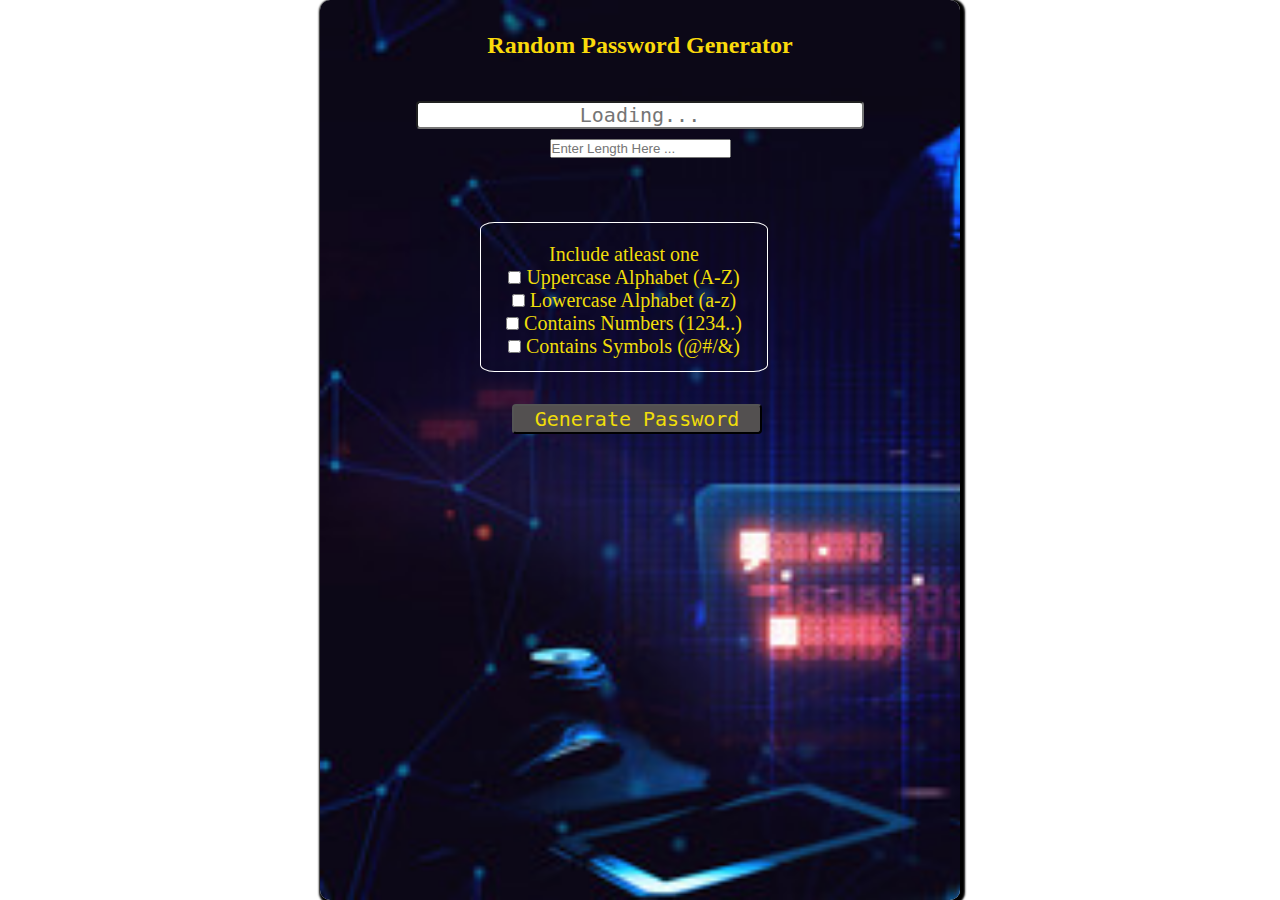
<file: Mini-Project/index.html>
<!DOCTYPE html>
<html lang="en">
<head>
    <meta charset="UTF-8">
    <meta name="viewport" content="width=device-width, initial-scale=1.0">
    <title>Document</title>
    <link rel="stylesheet" href="random_password_generator.css">
</head>
<body>
    <div class="main_container">
        <h1>Random Password Generator</h1>
        <div id="err"></div>
        <input type="text" id="inp" placeholder="Loading...">
    

        <div style="margin: auto; width: fit-content; margin-top: 10px; "><input type="text" id="length" placeholder="Enter Length Here ..." ></div>

        <div class="input_box"><p>Include atleast one<p>
            <form action="">
           <label for="upcase">
            <input type="checkbox" name="upcase" id="upcase" >
            Uppercase Alphabet (A-Z)</label><br>

            <label for="lwcase">
            <input type="checkbox" name="lwcase" id="lwcase">
            Lowercase Alphabet (a-z)
            </label><br>

            <label for="">
                <input type="checkbox" name="" id="numcase">
               Contains Numbers (1234..)
            </label><br>

            <label for="">
                <input type="checkbox" name="" id="symcase">
               Contains Symbols (@#/&)
            </label>

        </form>
        </div>
        
        <button id="gen_btn">Generate Password</button>
    </div>
    <script src="random_password_generator.js"></script>

</body>
</html>
</file>
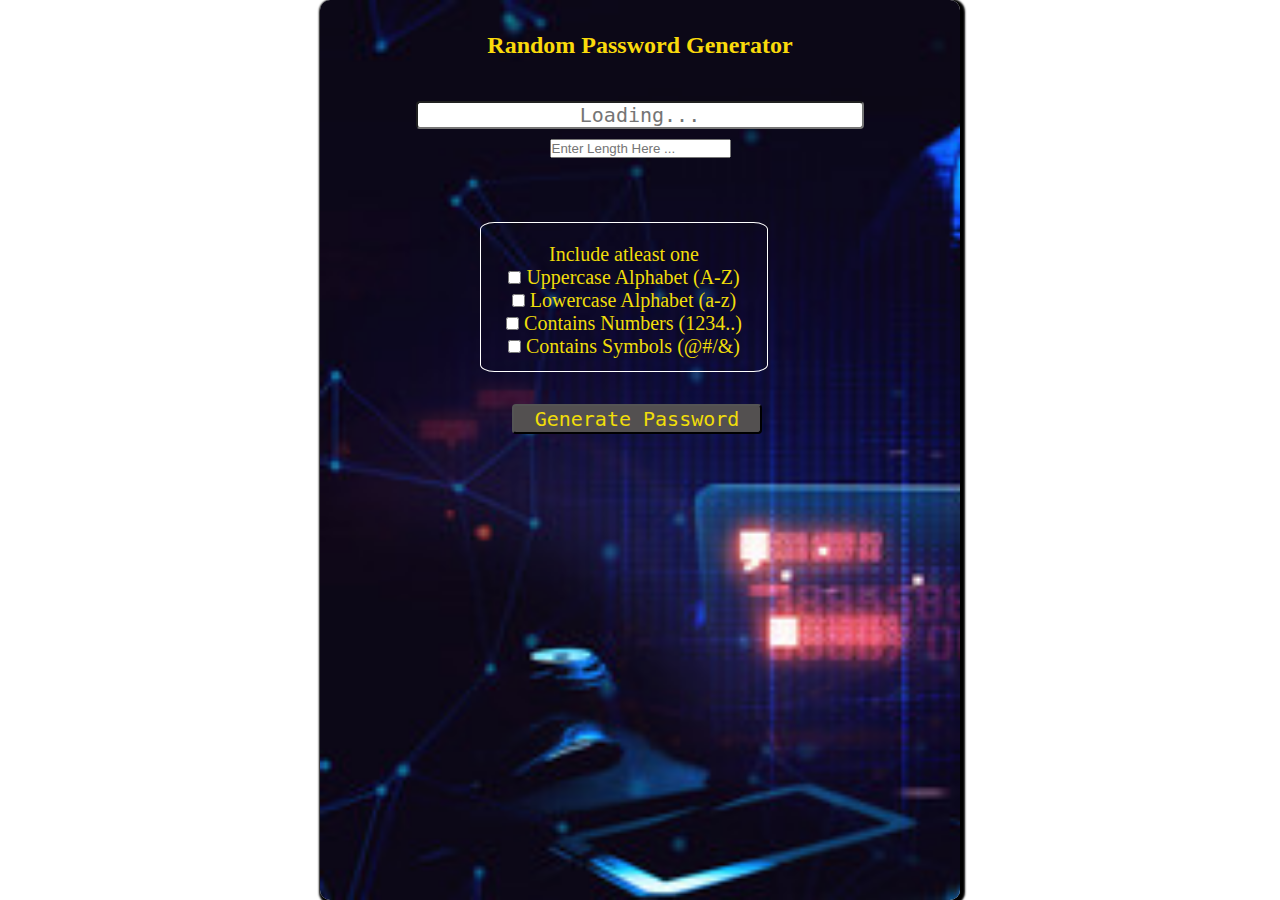
<file: Mini-Project/random_password_generator.html>
<!DOCTYPE html>
<html lang="en">
<head>
    <meta charset="UTF-8">
    <meta name="viewport" content="width=device-width, initial-scale=1.0">
    <title>Document</title>
    <link rel="stylesheet" href="random_password_generator.css">
</head>
<body>
    <div class="main_container">
        <h1>Random Password Generator</h1>
        <div id="err"></div>
        <input type="text" id="inp" placeholder="Loading...">
    

        <div style="margin: auto; width: fit-content; margin-top: 10px; "><input type="text" id="length" placeholder="Enter Length Here ..." ></div>

        <div class="input_box"><p>Include atleast one<p>
            <form action="">
           <label for="upcase">
            <input type="checkbox" name="upcase" id="upcase" >
            Uppercase Alphabet (A-Z)</label><br>

            <label for="lwcase">
            <input type="checkbox" name="lwcase" id="lwcase">
            Lowercase Alphabet (a-z)
            </label><br>

            <label for="">
                <input type="checkbox" name="" id="numcase">
               Contains Numbers (1234..)
            </label><br>

            <label for="">
                <input type="checkbox" name="" id="symcase">
               Contains Symbols (@#/&)
            </label>

        </form>
        </div>
        
        <button id="gen_btn">Generate Password</button>
    </div>
    <script src="random_password_generator.js"></script>
     <!-- <script>
        let uppercase =document.getElementById('upcase');
        let lowercase =document.getElementById('lwcase');
        let numbers =document.getElementById('numcase');
        let symbols =document.getElementById('symcase');
        let generatedPass = document.getElementById('inp');
        let btn = document.getElementById('gen_btn');
        let passLength = document.getElementById('length');
        let errBox = document.getElementById('err');

        let uppercaseChar = 'ABCDEFGHIJKLMONPQRST';
        let lowercaseChar = 'abcdefghijklmnopqrst';
        let numChar = '1234567890';
        let symChar = '~`!@#$%^&*()_-+=:?/{}[]<>,.';

        btn.addEventListener('click',()=>{
            let expectedChar ='';
            let randomPass = '';
            expectedChar += uppercase.checked ? uppercaseChar : '';
            expectedChar += lowercase.checked ? lowercaseChar : '';
            expectedChar += numbers.checked ? numChar : '';
            expectedChar += symbols.checked ? symChar : '';
            let length = Number(passLength.value);
            if(expectedChar.length != 0){
                if(length>=5 && length<31){
                    for(let i = 0;i<length;i++){
                        let index = Math.trunc(Math.random() * (expectedChar.length));
                        randomPass += expectedChar.at(index);
                    }
                    generatedPass.value = randomPass;
                    errBox.innerHTML = '';
                }
                else{
                    errBox.innerHTML = `<i>Enter the length b/w 5-30</i>`
                    generatedPass.value = 'Loading ...';
                }
            }
            else{
                errBox.innerHTML = `<i>Please select at least one field for generating random password</i>`;
                generatedPass.value = 'Loading ...';
            }
            
        })
     </script> -->
</body>
</html>
</file>
<file: Mini-Project/random_password_generator.css>
*{
    margin: 0;
    padding: 0;
    box-sizing: border-box;
}
.main_container{
    width: 50vw;
    height: 100vh;
    margin: auto;
    border-radius: 10px;
    box-shadow: 2px 2px 2px 3px;
    background-image: url("hack.jpg");
    background-size: cover;

}
h1{
    color: rgb(250, 218, 11);
    text-align: center;
    font-size: 1.5rem;
    padding: 5%;

}
p{
    font-size: 20px;
}
#err{
    color: red;
    font-size: 20px;
    text-align: center;
    margin-top: 10px;
}
#inp{
    width: 70%;
    margin-left: 15%;
    font-size: 20px;
    border-radius: 5%;
    text-align: center;
    font-family: monospace;
    border-radius: 4px;
}
#password{
    font-size: 15px;
    width: 50%;
    margin-top: 10%;
    margin-left: 22%;
    text-align: center;
    font-family: monospace;
    border-radius: 4px;
}

.input_box{
    width: 45%;
    height: 150px;
    border-radius: 5%;
    margin-top: 10%;
    margin-left: 25%;
    text-align: center;
    padding-top: 20px;
    font-size: 20px;
    border: 1px solid white;
    color: rgb(240, 221, 10);
    font-family: 'Segoe UI';

}
button{
    width: 250px;
    height: 30px;
    margin-top: 5%;
    margin-left: 30%;
    font-family: monospace;
    color: rgb(240, 221, 10);
    background-color: rgb(83, 80, 80);
    font-size: 20px;
    border-radius: 4px;

}
</file>
